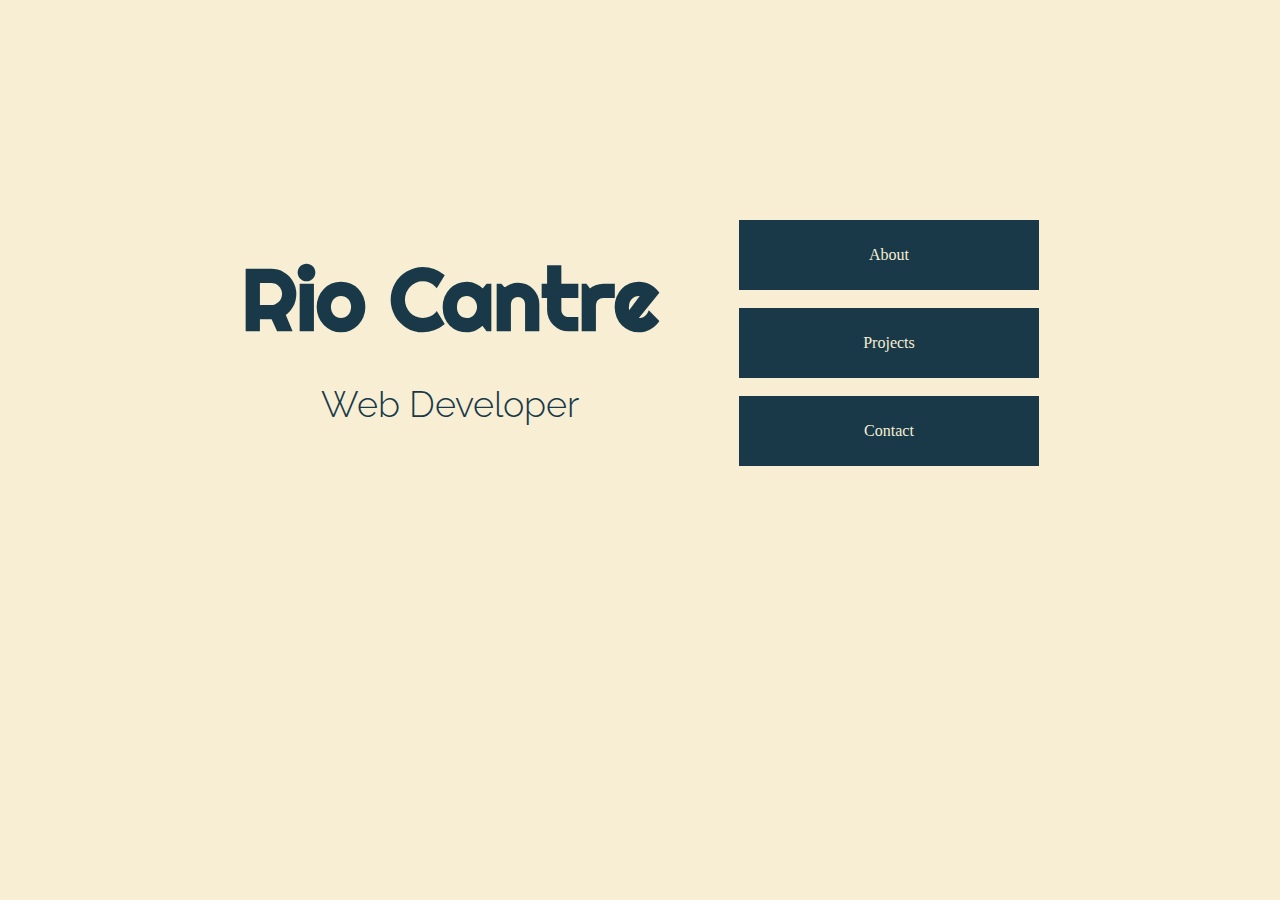
<file: index.html>
<!DOCTYPE html>
<html lang="en">

<head>
    <meta charset="UTF-8">
    <meta http-equiv="X-UA-Compatible" content="IE=edge">
    <meta name="viewport" content="width=device-width, initial-scale=1.0">
    <title> Rio Cantre: Web Developer </title>
    <meta name="description" content="A Front End Web Developer portfolio">
    <link rel="stylesheet" href="https://use.fontawesome.com/releases/v5.15.4/css/all.css"
        integrity="sha384-DyZ88mC6Up2uqS4h/KRgHuoeGwBcD4Ng9SiP4dIRy0EXTlnuz47vAwmeGwVChigm" crossorigin="anonymous">
    <link href="https://cdn.jsdelivr.net/npm/bootstrap@5.1.1/dist/css/bootstrap.min.css" rel="stylesheet"
        integrity="sha384-F3w7mX95PdgyTmZZMECAngseQB83DfGTowi0iMjiWaeVhAn4FJkqJByhZMI3AhiU" crossorigin="anonymous">
    <link rel="icon" type="image/png" sizes="32x32" href="assets/favicon-32x32.png">
    <link rel="stylesheet" href="style/index.css">
</head>

<body>
    <main id="container-fluid">
        <div id="hero-content">
            <h1 class="mt-1">
                Rio Cantre
            </h1>
            <h2>
                Web Developer
            </h2>
            <div id="social-media" class="mb-5">
                <a href="https://github.com/RioCantre" target="_blank" title="Github">
                    <i class="fab fa-github-alt icon"></i>
                </a>
                <a href="https://twitter.com/CantreRio" target="_blank" title="Twitter">
                    <i class="fab fa-twitter icon"></i>
                </a>
                <a href="https://www.linkedin.com/in/rio-cantre-laure/" target="_blank" title="Linkedin">
                    <i class="fab fa-linkedin icon"></i>
                </a>
                <a href="mailto:riol.cantre@gmail.com" target="_blank" title="eMail">
                    <i class="fas fa-at icon"></i>
                </a>
            </div>
        </div>
        <div id="hero-button">
            <div class="button rounded-pill" onclick="window.location.href='content/main.html'">
                About
            </div>
            <br>
            <div class="button rounded-pill" onclick="window.location.href='content/main.html'">
                Projects
            </div>
            <br>
            <div class="button rounded-pill" onclick="window.location.href='content/main.html'">
                Contact
            </div>
        </div>
    </main>
</body>

</html>
</file>
<file: style/index.css>
@import url('https://fonts.googleapis.com/css2?family=Raleway:wght@400;600&family=Righteous&display=swap');
@import 'main.css';

:root {
  --primary-font: 'Righteous', cursive;
  --secondary-font: 'Raleway', sans-serif;
  --background-color: hsla(45, 69%, 90%, 1);
  --primary-color: hsla(199, 48%, 19%, 1);
  --secondary-color: hsla(45, 89%, 53%, 1);
  --third-color: hsla(358, 74%, 65%, 1);
  --hover-color: hsla(189, 53%, 56%, 1);
  --button: hsla(259, 53%, 28%, 1);
  --button-hover: hsla(259, 45%, 49%, 1);
}
* {
  -webkit-box-sizing: border-box;
  box-sizing: border-box;
}

body {
  background-color: var(--background-color);
  margin: auto;
  padding: 0;
}
#container-fluid {
  display: flex;
  justify-content: center;
  margin: auto;
  margin-top: 180px;
  text-align: center;
  width: 1000px;
  overflow-y: scroll;
  scroll-behavior: smooth;
  scroll-snap-type: y mandatory;
}
#hero-content {
  padding: 40px;
  margin-top: 25px;
}

h1 {
  font-family: var(--primary-font);
  font-size: 86px;
  margin: 0;
  color: var(--primary-color);
}
h2 {
  font-size: 36px;
  font-family: var(--secondary-font);
  font-weight: 300;
  color: var(--primary-color);
}

#social-media a {
  text-decoration: none;
  font-size: 50px;
  margin: 20px;
  color: var(--primary-color);
}
.icon {
  transform: rotate(0deg);
  animation-name: beat;
  animation-duration: 1s;
}
@keyframes beat {
  0% {
    transform: scale(1.5) rotate(-45deg);
  }
  50% {
    transform: scale(0.6) rotate(-45deg);
  }
}
#social-media a:hover {
  color: var(--hover-color);
}

#hero-button {
  padding: 40px;
}
.button {
  padding: 26px 20px;
  text-decoration: none;
  background-color: var(--primary-color);
  color: var(--background-color);
  width: 300px;
}

.button:hover {
  background-color: var(--hover-color);
  cursor: pointer;
}

.button a {
  text-decoration: none;
  color: var(--background-color);
  font-family: var(--secondary-font);
}

@media (max-width: 942px) {
  #container-fluid {
    display: block;
    justify-content: center;
    width: 100%;
  }
  .button {
    margin: auto;
  }
}
@media (max-width: 518px) {
  h1 {
    font-size: 75px;
  }
}
@media (max-width: 485px) {
  h1 {
    font-size: 70px;
  }
  #social-media a {
    font-size: 45px;
  }
}
@media (max-width: 461px) {
  h1 {
    font-size: 65px;
  }
  #social-media a {
    font-size: 40px;
  }
  .button {
    width: 80%;
  }
}
@media (max-width: 320px) {
  h1 {
    font-size: 60px;
  }
  h2 {
    font-size: 26px;
  }
}
</file>
